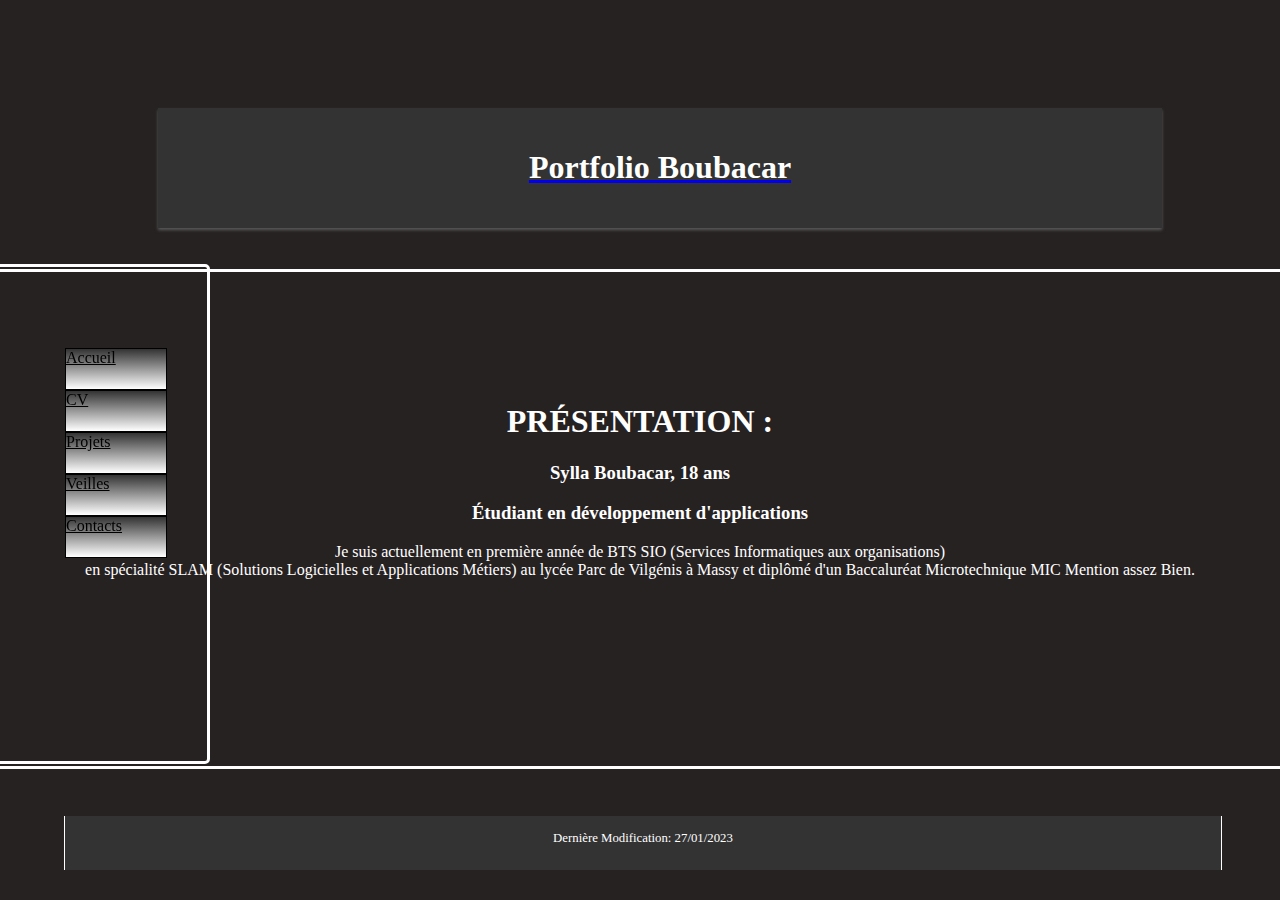
<file: index.html>
<!DOCTYPE html>
<html lang="fr">

<head>
  <header>
    <a href="index.html">
      <div class="banner">
        <h1>Portfolio Boubacar</h1>
      </div>
    </a>
  </header>
  <meta charset="UTF-8">
  <meta name="viewport" content="width=device-width, initial-scale=1.0">


  <title>Portfolio</title>
  <link rel="stylesheet" href="styles.css">
</head>
<body>
<br/>
<br/>
<br/>
<br/>
<br/>
<br/>
<br/>
<div2 class="presentation">
  <h1 style="text-align:center;">PRÉSENTATION :</h1>
  <h3 class="text-right">Sylla Boubacar, 18 ans</h3>
  <h3 class="text-right">Étudiant en développement d'applications</h3>
  <p class="text-right">Je suis actuellement en première année de BTS SIO (Services Informatiques aux organisations) <br/>
            en spécialité SLAM (Solutions Logicielles et Applications Métiers) au lycée Parc de Vilgénis à Massy et diplômé d'un Baccaluréat Microtechnique MIC Mention assez Bien.</p>
</div2>
        </div>
  <div class="Titre" style="position: absolute; top: 0; left: 0;">
         </div>

         <div id="frame"></div>
         <div id="frame3"></div>   
              
    </div>
    <nav>
      <ul>   
        <li><a href="index.html" class="menu-Accueil" onclick="displayIframe('Accueil.html');">Accueil</a></li>
        <li><a href="CV.html" class="menu-CV" onclick="displayIframe('CV.html');">CV</a></li>
        <li class="menu-Projets">
          <a href="#" onclick="toggleSubmenu();">Projets</a>
          <ul class="submenu">
            <li><a href="Certificat-de stage-SIO.pdf" onclick="displayIframe('Projets/Stages.html');">Stages</a></li>
            <li><a href="ppe1.pdf" onclick="displayIframe('Projets/PPE.html');">PPE</a></li>
             <li><a href="PPE2.html" onclick="displayIframe('Projects/PPE2.html');">PPE 2</a></li>
             <li><a href="PPE3.docx" onclick="displayIframe('Projets/PPE3.html');">PPE 3</a></li>
            <li><a href="Mission1.pdf" onclick="displayIframe('Projets/TP.html');">TP</a></li>        
          </ul>
        </li>  
        <li class="menu-Veilles">
          <a href="#" onclick="toggleSubmenu();">Veilles</a>
          <ul class="submenu">
            <li><a href="veilletechno.pdf" onclick="displayIframe('Veilles/Techno.html');">Veille technologique</a> </li>
            <li><a href="#" onclick="displayIframe('Veilles/Juridique.html');">Veille juridique</a></li>
          </ul> 
        </li>           
        <li class=""><a href="formulaire.webp" onclick="displayIframe('Contacts.html');">Contacts</a></li>
      </ul>
    </nav>


      </body>
      <footer id="footer">
        <p>Dernière Modification: 27/01/2023</p>
      </footer>

</html>
</body>
</file>
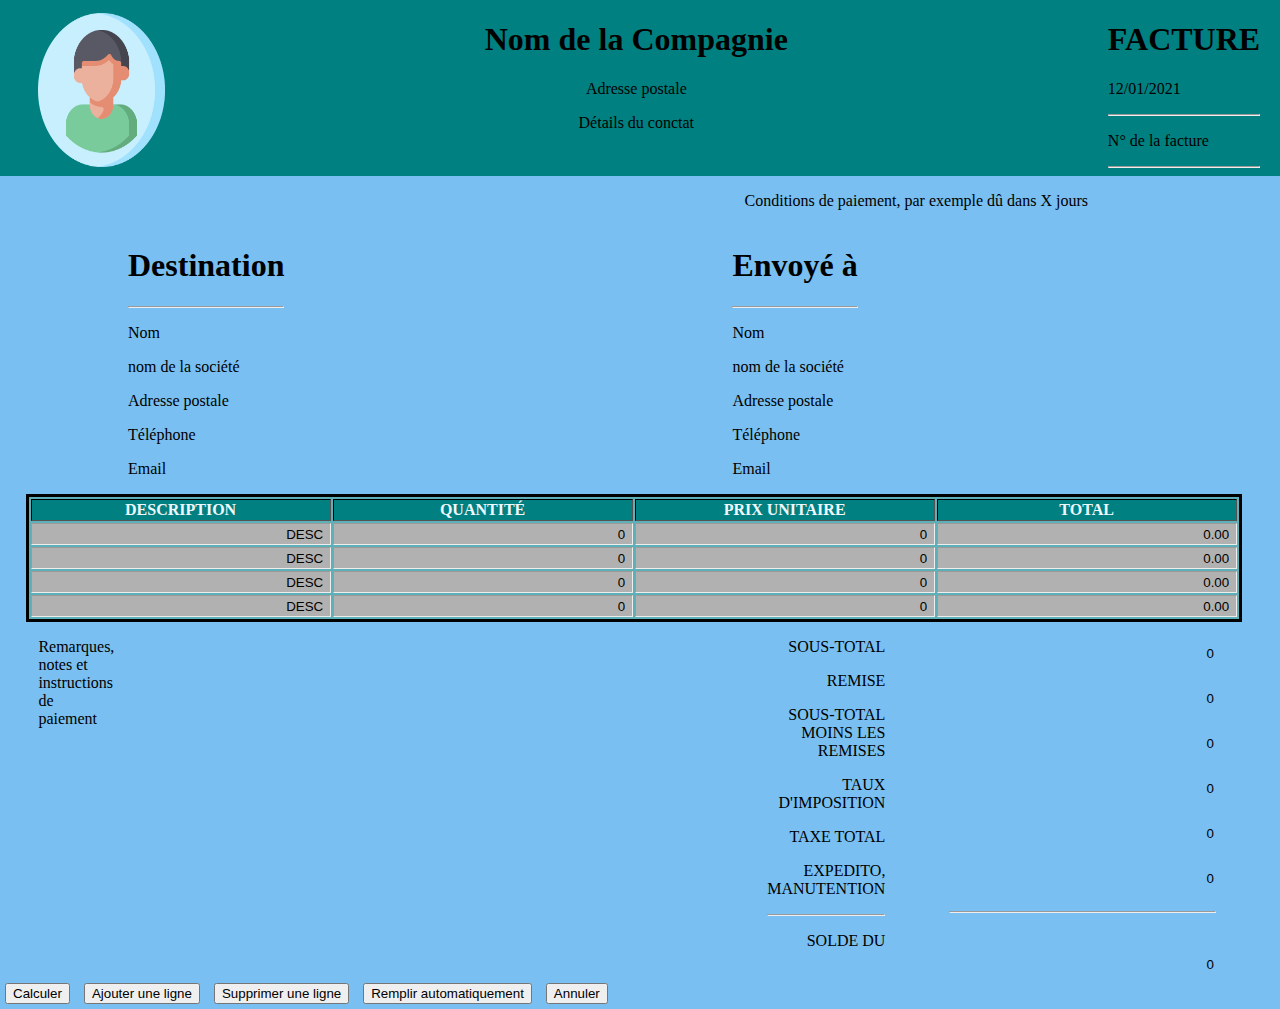
<file: PPE2.html>
<!DOCTYPE html>
<html lang="en">
    <head>
        <meta charset="utf-8">
        <meta name="viewport" content="width=device-width, initial-scale=1">
      
        <title>Facture</title>
        
        <link rel="stylesheet" type="text/css" href="facture.css">
      
        <script src="script.js" defer></script>
    </head>
    <body>
        <nav>
            <img src="photo1.png" alt="ijoza">
            <div class="block2">
                <h1>Nom de la Compagnie</h1>
                <p>Adresse postale</p>   
                <p>Détails du conctat</p>
            </div>
            <div class="block3">
                <h1>FACTURE</h1>
                <p>12/01/2021</p>
                <hr>
                <p>N° de la facture</p>
                <hr>
            </div>
        </nav>
        <div class="condition">
            <p>Conditions de paiement, par exemple dû dans X jours</p>
        </div>
        <section>
            <div class="Destination">
                <h1>Destination</h1>
                <hr>
                <p>Nom</p>
                <p>nom de la société</p>
                <p>Adresse postale</p>
                <p>Téléphone</p>
                <p>Email</p>
            </div>
            <div class="Envoyé">
                <h1>Envoyé à</h1>
                <hr>
                <p>Nom</p>
                <p>nom de la société</p>
                <p>Adresse postale</p>
                <p>Téléphone</p>
                <p>Email</p>
            </div>    
        </section>
        <table id="table_inv" border="1">
            <tr class="DESC">
                <th>DESCRIPTION</th>
                <th>QUANTITÉ</th>
                <th>PRIX UNITAIRE</th>
                <th>TOTAL</th>
            </tr>
            <tr id="modeleLigne">
                <td><input type="text" name="desc" class="input desc" value="DESC"></td>
                <td><input type="text" name="qte" class="input qte" value="0"></td>
                <td><input type="text" name="prix" class="input prix" value="0"></td>
                <td><input type="text" name="total" class="totalLigne" readonly="readonly" value="0.00"></td>
            </tr>
            <tr id="modeleLigne">
                <td><input type="text" name="desc" class="input desc" value="DESC"></td>
                <td><input type="text" name="qte" class="input qte" value="0"></td>
                <td><input type="text" name="prix" class="input prix" value="0"></td>
                <td><input type="text" name="total" class="totalLigne" readonly="readonly" value="0.00"></td>
            </tr>
            <tr id="modeleLigne">
                <td><input type="text" name="desc" class="input desc" value="DESC"></td>
                <td><input type="text" name="qte" class="input qte" value="0"></td>
                <td><input type="text" name="prix" class="input prix" value="0"></td>
                <td><input type="text" name="total" class="totalLigne" readonly="readonly" value="0.00"></td>
            </tr>
            <tr id="lastLigne">
                <td><input type="text" name="desc" class="input desc" value="DESC"></td>
                <td><input type="text" name="qte" class="input qte" value="0"></td>
                <td><input type="text" name="prix" class="input prix" value="0"></td>
                <td><input type="text" name="total" class="totalLigne" readonly="readonly" value="0.00"></td>
            </tr>
        </table> 
        <section class="bas">
            <div class="remarques">
                <p>Remarques, notes et instructions de paiement</p>
            </div>
            <div class="sous-total">
                <p>SOUS-TOTAL</p>
                <p>REMISE</p>
                <p>SOUS-TOTAL MOINS LES REMISES</p>
                <p>TAUX D'IMPOSITION</p>
                <p>TAXE TOTAL</p>
                <p>EXPEDITO, MANUTENTION</p>
                <hr>
                <p>SOLDE DU</p>
            </div>
            <div class="total_a_droite">
                <input type="text" name="TOTAL" class="TOTAL" readonly value="0">
                <input type="text" name="REMISE" class="REMISE" value="0">
                <input type="text" name="TOTALREMISE" class="TOTALREMISE" value="0">
                <input type="text" name="TAUX" class="TAUX" value="0">
                <input type="text" name="TAXE" class="TAXE" value="0">
                <input type="text" name="EXPEDITO" class="EXPEDITO" value="0">
                <hr>
                <input type="text" name="SOLDE" class="SOLDE" readonly="readonly" value="0">
            </div>
        </section>
        <div class="button">
            <button onclick="calculate()">Calculer</button>
            <button onclick="ajouterLigne()">Ajouter une ligne</button>
            <button onclick="supprimerLigne()">Supprimer une ligne</button>
            <button onclick="remplir()">Remplir automatiquement</button>
            <button onclick="reinitialiser()">Annuler</button>
        </div>
    </body>
</html>
</file>
<file: styles.css>
html


#frame {
    position: absolute;
    top: 56%;
    height: 500px;
    left: 6%;
    transform: translate(-50%, -50%);
    background-color: transparent;
    border: solid 3px rgb(255, 255, 255);
    border-radius: 5px;
    margin: 10px;
    padding: 120px;
    box-sizing: border-box; /* pour inclure les bordures dans les dimensions de la boîte */
}

#frame3 {
    position: absolute;
    top: 41%;
    left: 47%;
    transform: translate(-50%, -50%);
    background-color: transparent;
    border: solid 3px rgb(255, 255, 255);
    border-radius: 5px;
    height: 500px;
    margin: 150px;
    width: 1600px;
    padding: 120px;
    box-sizing: border-box; /* pour inclure les bordures dans les dimensions de la boîte */
}


body {
    background-color: #272222;
}

.presentation {
    text-align: center;
    padding: 10px;
    border: 1px solid black
    1px solid rgb(252, 252, 252);
    color: white
}

.Titre{
    position: relative;
    top: 0;
    left: 0;
  }


/*************bordure*************/
.bordered-box {
  
    width : 50px;	
	height : 50px;
	border: #ffffff solid 2px;	
	margin-left: 90px;
	top: 100px;
	float: left;
    }


/*-----------banniere---------------*/
header {
   

        border-width: 100px 150px 10px;
        border-style: solid;
        border-color: currentColor;
        border-color: transparent;
        border-radius: 20px;
  }
  
  .banner {
    text-align: center;
    padding: 20px;
    color: white;
  }
/*-----------bordure du menu---------------*/
nav ul li a {
    width: 100px;
    display: inline-block;
    height:40px;
    background: linear-gradient(to bottom, #333333, #fff);
    border: none;
}

/*-----------menu---------------*/
nav ul li a {
    width: 100px;
    display: inline-block;
    height:40px;
    background: linear-gradient(to bottom, #333333, #fff);
    border: 1px solid #000; /* Ajout de la bordure */
    color: rgb(0, 0, 0);
    }
    
    nav {
    position: fixed;
    bottom: 342px;
    left: 65px;
    }
    
    ul {
    list-style-type: none;
    margin: 0;
    padding: 0;
    }
    
    li {
    display: block;
    }
    
    .submenu {
    display: none;
    position: absolute;
    left: 70px;
    }
    
    li:hover .submenu {
    display: block;
    }
/*bordure banniere   */
.rounded-top-border {
    border-top-left-radius: 10px;
    border-top-right-radius: 10px;
    border-top: 1px solid rgb(255, 0, 0);
    padding: 0px;
    position: absolute;
  }
  .banner {
    width: 100%;
    background-color: #333333;
    padding: 20px;

    box-shadow: 0px 2px 3px 0px rgb(90, 90, 90);



    /*pieds de page*/
  }

  #footer {
    background-color: #333333;
    color: #ffffff;
    font-size: 0.8em;
    text-align: center;
    padding: 2px;
    position: fixed;
    bottom: 30px;
    width: 90%;
    height: 50px;
    left: 5%;
    border-left: 1px solid #fff;
    border-right: 1px solid #fff;
}
</file>
<file: facture.css>
body{
    background-color: rgb(121, 191, 241);
    text-decoration-line: none;
    margin: 0%;
    padding: 0%;
}
nav{
    background-color: teal;
    display: flex;
    width: auto;
}
img{
    margin-top: 1%;
    margin-left: 3%;
    margin-bottom: 0.7%;
    width: 9.872%;
}
.block2{
    justify-content: center;
    text-align: center;
    margin-right: 25%;
    margin-left: 25%;
}
.block3{
    justify-content: right;
    text-align: left;
}
section{
    display: flex;
}
.condition{
    display: block;
    text-align: right;
    margin-right: 15%;
}
.Destination{
    display: block;
    margin-left: 10%;
    margin-right: 35%;  
}
.Envoyé{
    display: block;
    justify-content: center;
}
table{
    background-color: #5db0b7;
    width: 95%;
    border: solid rgb(0, 0, 0);
    margin-left: 2%;
}
table tr{
    background-color: rgb(177, 177, 177);
    border: none;
}
.DESC{
    border: solid rgb(0, 0, 0);
    background-color: teal;
    color: aliceblue;
}
.bas{
    display: flex;
}
.remarques{
    display: block;
    justify-content: left;
    margin-left: 3%;
}
.sous-total{
    display: block;
    justify-content: right;
    text-align: right;
    margin-left: 51%;
}
.total_a_droite{
    display: block;
    justify-content: right;
    text-align: right;
    float: left;
    font-size: 245%;
    margin-right: 5%;
    margin-left: 5%;
}
button{
    margin: 5px;
    padding-left: 0,8%;
}
input{
    width: 97.5%;
    text-align: right;
    background-color: transparent;
    border: none;
}
input:hover{
    border: solid rgb(237, 134, 0) 2px 2px 2px 2px;
}
button:hover{
    box-shadow: rgb(255, 145, 0) 2px 2px;
}
@media screen and (max-width: 680px) {
    nav div {
    display: none;
}
section div {
    width: 100%;
    text-align: center;
}
.button:hover .submenu {
    display: block;
    position: static;
}
}
</file>
